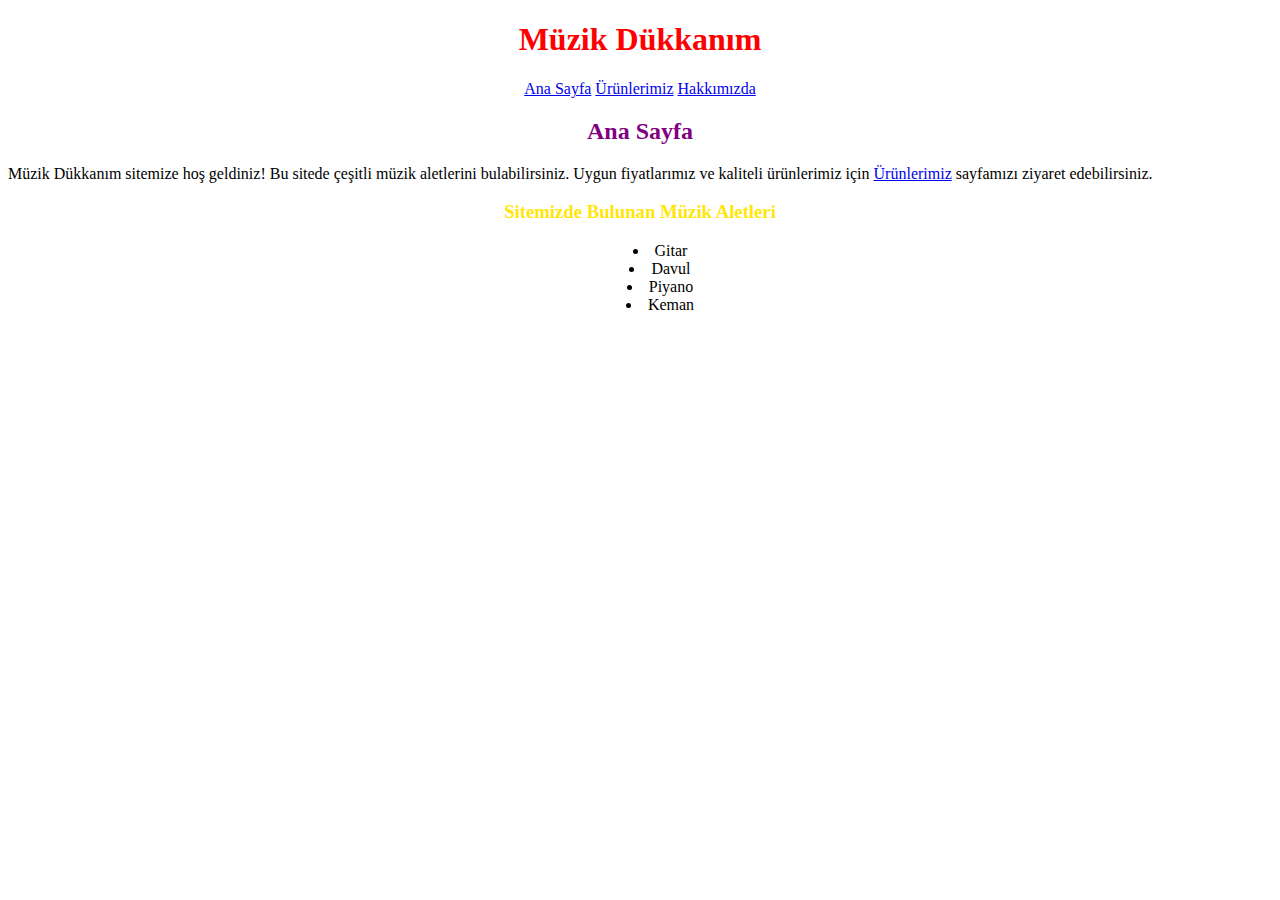
<file: css/odev-1/index.html>
<!DOCTYPE html>
<html lang="tr">
<head>
    <meta charset="UTF-8">
    <meta http-equiv="X-UA-Compatible" content="IE=edge">
    <meta name="viewport" content="width=device-width, initial-scale=1.0">
    <link rel="stylesheet" href="style.css">
    <title>Müzik Dükkanım</title>
</head>
<body>
    <nav>
        <h1>Müzik Dükkanım</h1>
        <a href="index.html">Ana Sayfa</a>
        <a href="products.html">Ürünlerimiz</a>
        <a href="about-us.html">Hakkımızda</a>
        <h2>Ana Sayfa</h2>
    </nav>

    <section>
        <p>Müzik Dükkanım sitemize hoş geldiniz! Bu sitede çeşitli müzik aletlerini bulabilirsiniz. Uygun fiyatlarımız ve kaliteli ürünlerimiz için <a href="products.html" target="_blank">Ürünlerimiz</a> sayfamızı ziyaret edebilirsiniz.</p>
        <h3 id="index-h3">Sitemizde Bulunan Müzik Aletleri</h3>
        <ul>
            <li>Gitar</li>
            <li>Davul</li>
            <li>Piyano</li>
            <li>Keman</li>
        </ul>
    </section>
    
</body>
</html>
</file>
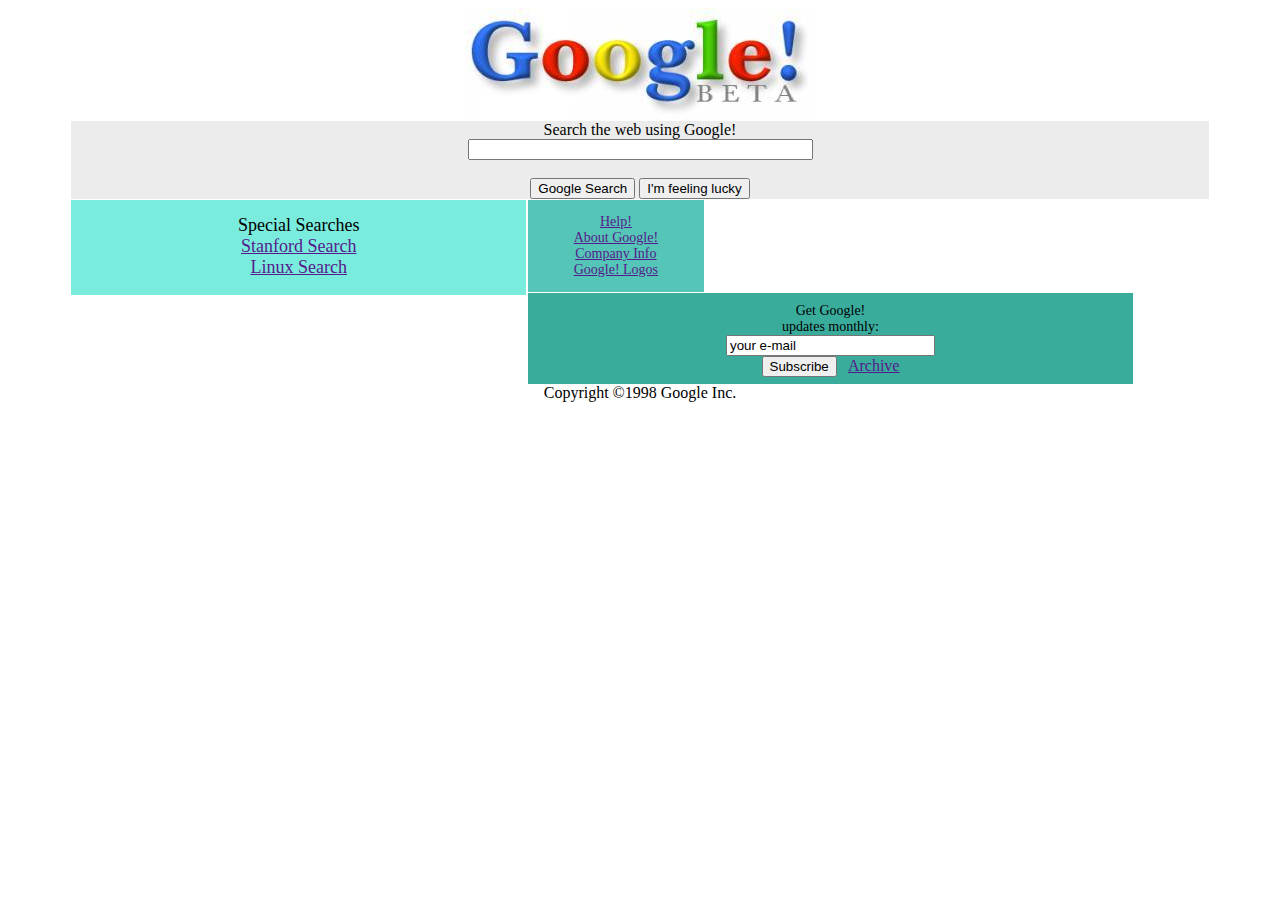
<file: css/odev-2/index.html>
<!DOCTYPE html>
<html lang="en">
<head>
    <meta charset="UTF-8">
    <meta http-equiv="X-UA-Compatible" content="IE=edge">
    <meta name="viewport" content="width=device-width, initial-scale=1.0">
    <link rel="stylesheet" href="style.css">
    <title>Google 1998</title>
</head>
<body>
    <div class="container">
        <img src="pics/google.jpg" alt="Google 1998">
        <div class="search">
            Search the web using Google!
            <input type="text" value size="40"><br>
            <button type="button">Google Search</button>
            <button type="button">I'm feeling lucky</button>
        </div>
        <div class="other-links">
            <div class="div-1">
                <P>Special Searches</P>
                <ul>
                    <li><a href="">Stanford Search</a></li>
                    <li><a href="">Linux Search</a></li>
                </ul>
            </div>
            <div class="div-2">
                <ul>
                    <li><a href="">Help!</a></li>
                    <li><a href="">About Google!</a></li>
                    <li><a href="">Company Info</a></li>
                    <li><a href="">Google! Logos</a></li>
                </ul>
            </div>
            <div class="div-3">
                <p>Get Google!<br>updates monthly:</p>
                <input type="text" value="your e-mail" size="23">
                <button type="button">Subscribe</button>&nbsp;&nbsp;
                <a href="">Archive</a>
            </div>
        </div>
        <p style="text-align: center; margin-top: 120px;">Copyright &copy;1998 Google Inc.</p>
    </div>
</body>
</html>
</file>
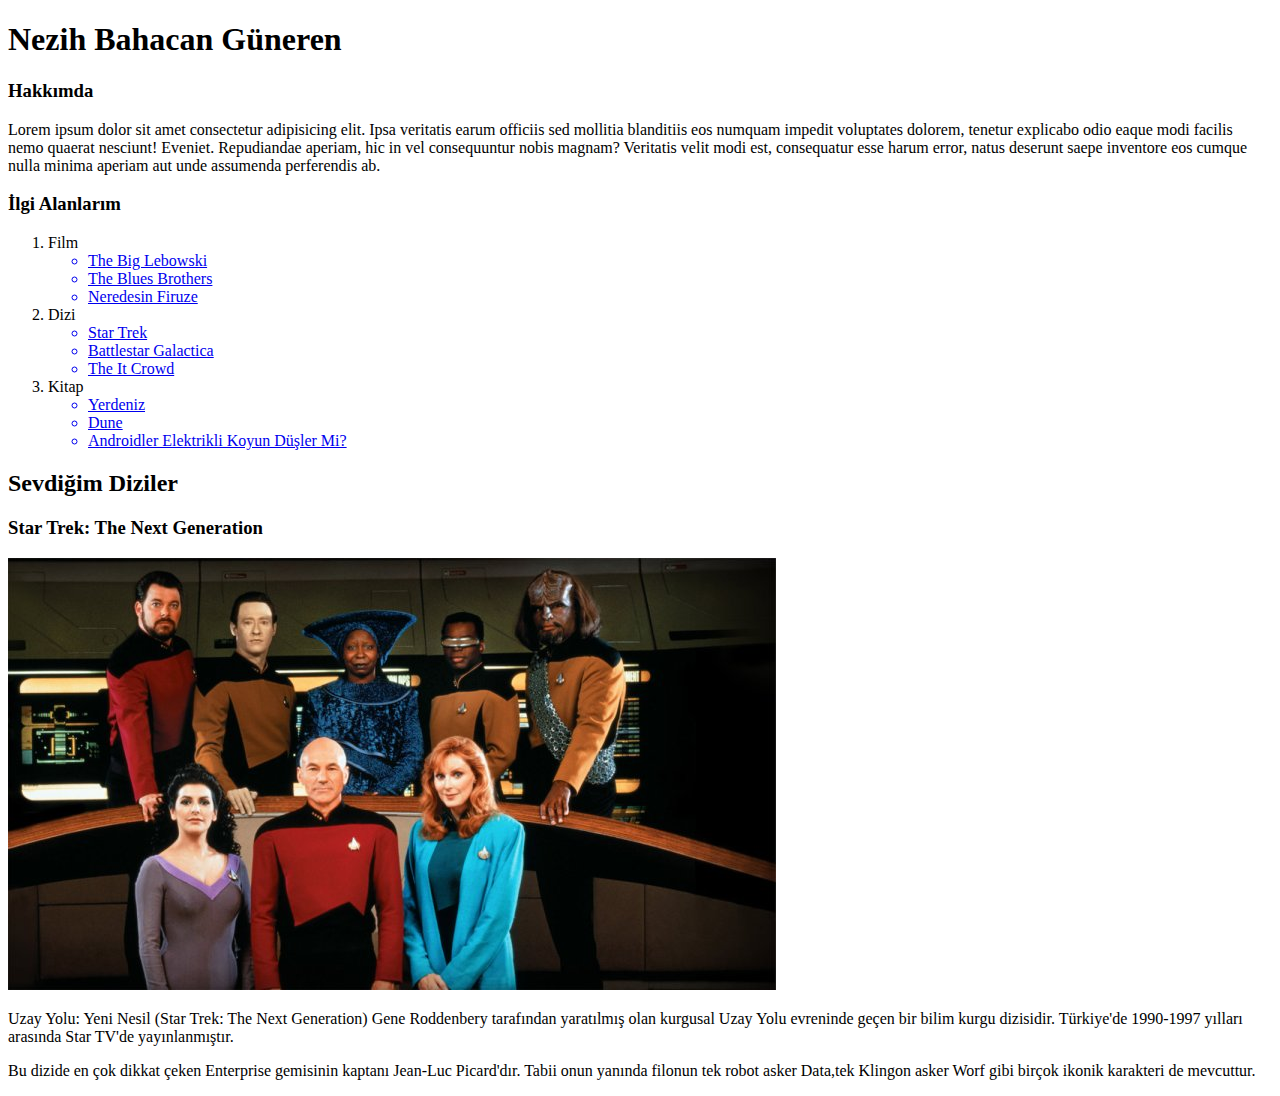
<file: html/odev-1/index.html>
<!DOCTYPE html>
<html lang="en">
<head>
    <meta charset="UTF-8">
    <meta http-equiv="X-UA-Compatible" content="IE=edge">
    <meta name="viewport" content="width=device-width, initial-scale=1.0">
    <title>Nezih Bahacan Güneren</title>
</head>
<body>
    <header>

        <h1>Nezih Bahacan Güneren</h1>

        <h3>Hakkımda</h3>

        <p>
            Lorem ipsum dolor sit amet consectetur adipisicing elit. Ipsa veritatis earum officiis sed mollitia blanditiis eos numquam impedit voluptates dolorem, tenetur explicabo odio eaque modi facilis nemo quaerat nesciunt! Eveniet.
            Repudiandae aperiam, hic in vel consequuntur nobis magnam? Veritatis velit modi est, consequatur esse harum error, natus deserunt saepe inventore eos cumque nulla minima aperiam aut unde assumenda perferendis ab.
        </p>

    </header>

    <main>
        <div>
            <h3>İlgi Alanlarım</h3>
            <ol>
                <li>Film
                    <ul style="list-style-type: circle">
                        <a href="https://www.imdb.com/title/tt0118715/"><li>The Big Lebowski</li></a>
                        <a href="https://www.imdb.com/title/tt0080455/"><li>The Blues Brothers</li></a>
                        <a href="https://www.imdb.com/title/tt0410369/"><li>Neredesin Firuze</li></a>
                    </ul>
                </li>
                <li>Dizi
                    <ul style="list-style-type: circle">
                        <a href="https://www.imdb.com/title/tt0060028/"><li>Star Trek</li></a>
                        <a href="https://www.imdb.com/title/tt0407362/"><li>Battlestar Galactica</li></a>
                        <a href="https://www.imdb.com/title/tt0487831/"><li>The It Crowd</li></a>
                    </ul>
                </li>
                <li>Kitap
                    <ul style="list-style-type: circle">
                        <a href="https://www.goodreads.com/book/show/1170158.The_Earthsea_Trilogy"><li>Yerdeniz</li></a>
                        <a href="https://www.goodreads.com/book/show/44767458-dune"><li>Dune</li></a>
                        <a href="https://www.goodreads.com/book/show/36402034-do-androids-dream-of-electric-sheep"><li>Androidler Elektrikli Koyun Düşler Mi?</li></a>
                    </ul>
                </li>
            </ol>
        </div>

        <div>
            <h2>Sevdiğim Diziler</h2>
            
            <h3>Star Trek: The Next Generation</h3>
            
            <a href="https://www.imdb.com/title/tt0092455/">
            <img src="figures/startrek.jpg" alt="Star Trek Poster" title="Star Trek: The Next Generation">
            </a>

            <p>
                Uzay Yolu: Yeni Nesil (Star Trek: The Next Generation) Gene Roddenbery tarafından yaratılmış olan kurgusal Uzay Yolu evreninde geçen bir bilim kurgu dizisidir. Türkiye'de 1990-1997 yılları arasında Star TV'de yayınlanmıştır.
            </p>

            <p>
                Bu dizide en çok dikkat çeken Enterprise gemisinin kaptanı Jean-Luc Picard'dır. Tabii onun yanında filonun tek robot asker Data,tek Klingon asker Worf gibi birçok ikonik karakteri de mevcuttur.
            </p>
        </div>

    </main>
</body>
</html>
</file>
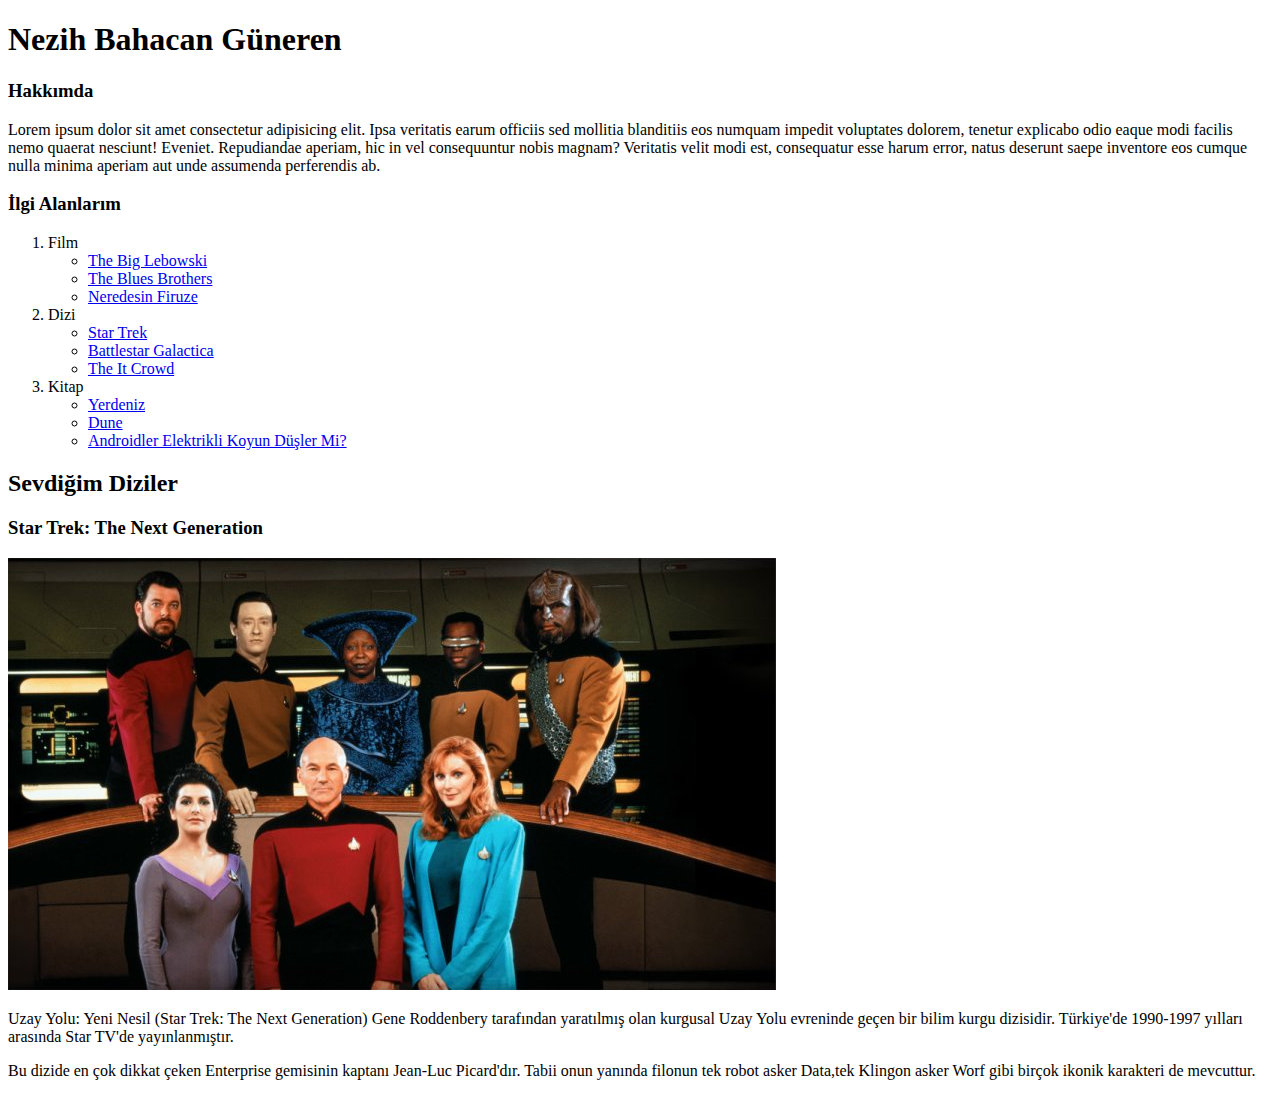
<file: html/odev-2/index.html>
<!DOCTYPE html>
<html lang="en">
<head>
    <meta charset="UTF-8">
    <meta http-equiv="X-UA-Compatible" content="IE=edge">
    <meta name="viewport" content="width=device-width, initial-scale=1.0">
    <title>Nezih Bahacan Güneren</title>
</head>
<body>
    <header>

        <h1>Nezih Bahacan Güneren</h1>

        <h3>Hakkımda</h3>

        <p>
            Lorem ipsum dolor sit amet consectetur adipisicing elit. Ipsa veritatis earum officiis sed mollitia blanditiis eos numquam impedit voluptates dolorem, tenetur explicabo odio eaque modi facilis nemo quaerat nesciunt! Eveniet.
            Repudiandae aperiam, hic in vel consequuntur nobis magnam? Veritatis velit modi est, consequatur esse harum error, natus deserunt saepe inventore eos cumque nulla minima aperiam aut unde assumenda perferendis ab.
        </p>

    </header>

    <main>
        <div>
            <h3>İlgi Alanlarım</h3>
            <ol>
                <li>Film
                    <ul style="list-style-type: circle">
                        <li><a href="https://www.imdb.com/title/tt0118715/">The Big Lebowski</a></li>
                        <li><a href="https://www.imdb.com/title/tt0080455/">The Blues Brothers</a></li>
                        <li><a href="https://www.imdb.com/title/tt0410369/">Neredesin Firuze</a></li>
                    </ul>
                </li>
                <li>Dizi
                    <ul style="list-style-type: circle">
                        <li><a href="https://www.imdb.com/title/tt0060028/">Star Trek</a></li>
                        <li><a href="https://www.imdb.com/title/tt0407362/">Battlestar Galactica</a></li>
                        <li><a href="https://www.imdb.com/title/tt0487831/">The It Crowd</a></li>
                    </ul>
                </li>
                <li>Kitap
                    <ul style="list-style-type: circle">
                        <li><a href="https://www.goodreads.com/book/show/1170158.The_Earthsea_Trilogy">Yerdeniz</a></li>
                        <li><a href="https://www.goodreads.com/book/show/44767458-dune">Dune</a></li>
                        <li><a href="https://www.goodreads.com/book/show/36402034-do-androids-dream-of-electric-sheep">Androidler Elektrikli Koyun Düşler Mi?</a></li>
                    </ul>
                </li>
            </ol>
        </div>

        <div>
            <h2>Sevdiğim Diziler</h2>
            
            <h3>Star Trek: The Next Generation</h3>
            
            <a href="https://www.imdb.com/title/tt0092455/">
            <img src="img/startrek.jpg" alt="Star Trek Poster" title="Star Trek: The Next Generation">
            </a>

            <p>
                Uzay Yolu: Yeni Nesil (Star Trek: The Next Generation) Gene Roddenbery tarafından yaratılmış olan kurgusal Uzay Yolu evreninde geçen bir bilim kurgu dizisidir. Türkiye'de 1990-1997 yılları arasında Star TV'de yayınlanmıştır.
            </p>

            <p>
                Bu dizide en çok dikkat çeken Enterprise gemisinin kaptanı Jean-Luc Picard'dır. Tabii onun yanında filonun tek robot asker Data,tek Klingon asker Worf gibi birçok ikonik karakteri de mevcuttur.
            </p>
        </div>

    </main>
</body>
</html>
</file>
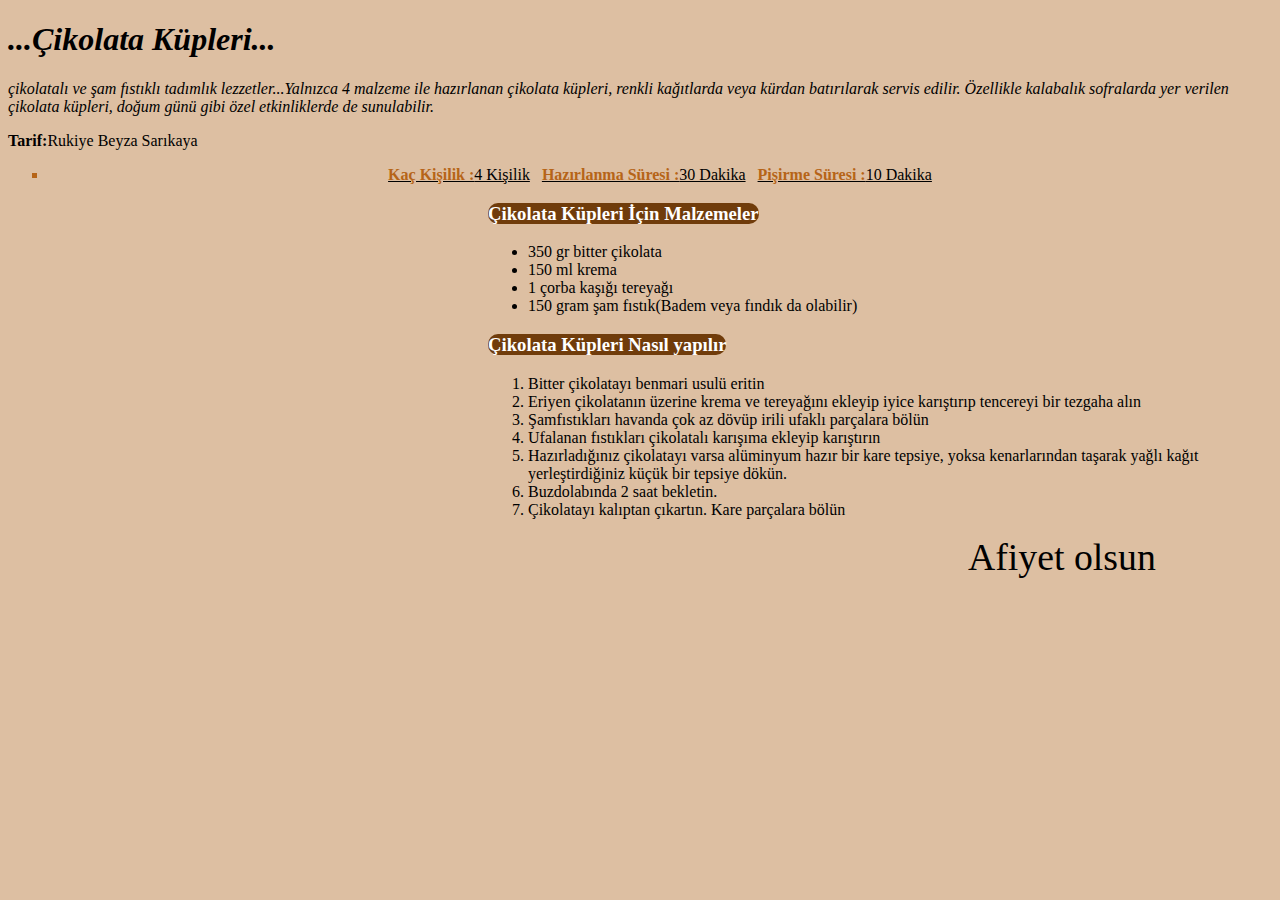
<file: html/odev-3/index.html>
<!DOCTYPE html>
<html lang="tr">
<head>
    <meta charset="UTF-8">
    <meta http-equiv="X-UA-Compatible" content="IE=edge">
    <meta name="viewport" content="width=device-width, initial-scale=1.0">
    <title>Tarif | Çikolata Küpleri</title>
</head>
<body style="background-color: #ddbfa2;">
    <header>
            <h1><i>...Çikolata Küpleri...</i></h1>
            <p>
                <i>    
                    çikolatalı ve şam fıstıklı tadımlık lezzetler...Yalnızca 4 malzeme ile hazırlanan çikolata küpleri, renkli kağıtlarda veya kürdan batırılarak servis edilir. Özellikle kalabalık sofralarda yer verilen çikolata küpleri, doğum günü gibi özel etkinliklerde de sunulabilir.
                </i>
            </p>
            <p>
                <b>Tarif:</b>Rukiye Beyza Sarıkaya
            </p>
    </header>
    <article>
        <section>
            <ul style="list-style-type: square; text-align: center;">
                <li style="color: #b66417;">
                    <u style="text-decoration-color: black;"><b>Kaç Kişilik :</b><span style="color: black;">4 Kişilik</span></u> &nbsp
                    <u style="text-decoration-color: black;"><b>Hazırlanma Süresi :</b><span style="color: black;">30 Dakika</span></u> &nbsp
                    <u style="text-decoration-color: black;"><b>Pişirme Süresi :</b><span style="color: black;">10 Dakika</span></u>
                </li>
            </ul>
        </section>
        <section style="margin-left: 30em;">
            <h3><span style="background-color: #703c0b; color: white; border-radius: 10px 10px 10px 10px;">Çikolata Küpleri İçin Malzemeler</span></h3>
            <ul>
                <li>350 gr bitter çikolata</li>
                <li>150 ml krema</li>
                <li>1 çorba kaşığı tereyağı</li>
                <li>150 gram şam fıstık(Badem veya fındık da olabilir)</li>
            </ul>
        </section>
        <div style="align-items: center;">
        <section style="margin-left: 30em;">
            <h3><span style="background-color: #703c0b; color: white; border-radius: 10px 10px 10px 10px;">Çikolata Küpleri Nasıl yapılır</span></h3>
            <ol>
                <li>Bitter çikolatayı benmari usulü eritin</li>
                <li>Eriyen çikolatanın üzerine krema ve tereyağını ekleyip iyice karıştırıp tencereyi bir tezgaha alın</li>
                <li>Şamfıstıkları havanda çok az dövüp irili ufaklı parçalara bölün</li>
                <li>Ufalanan fıstıkları çikolatalı karışıma ekleyip karıştırın</li>
                <li>Hazırladığınız çikolatayı varsa alüminyum hazır bir kare tepsiye, yoksa kenarlarından taşarak yağlı kağıt yerleştirdiğiniz küçük bir tepsiye dökün.</li>
                <li>Buzdolabında 2 saat bekletin.</li>
                <li>Çikolatayı kalıptan çıkartın. Kare parçalara bölün</li>
            </ol>
        </section>  
        </div>
        <p style="margin-left: 60em;"><span style="font-size:1cm;">Afiyet olsun</span></p>
    </article>

    
</body>
</html>
</file>
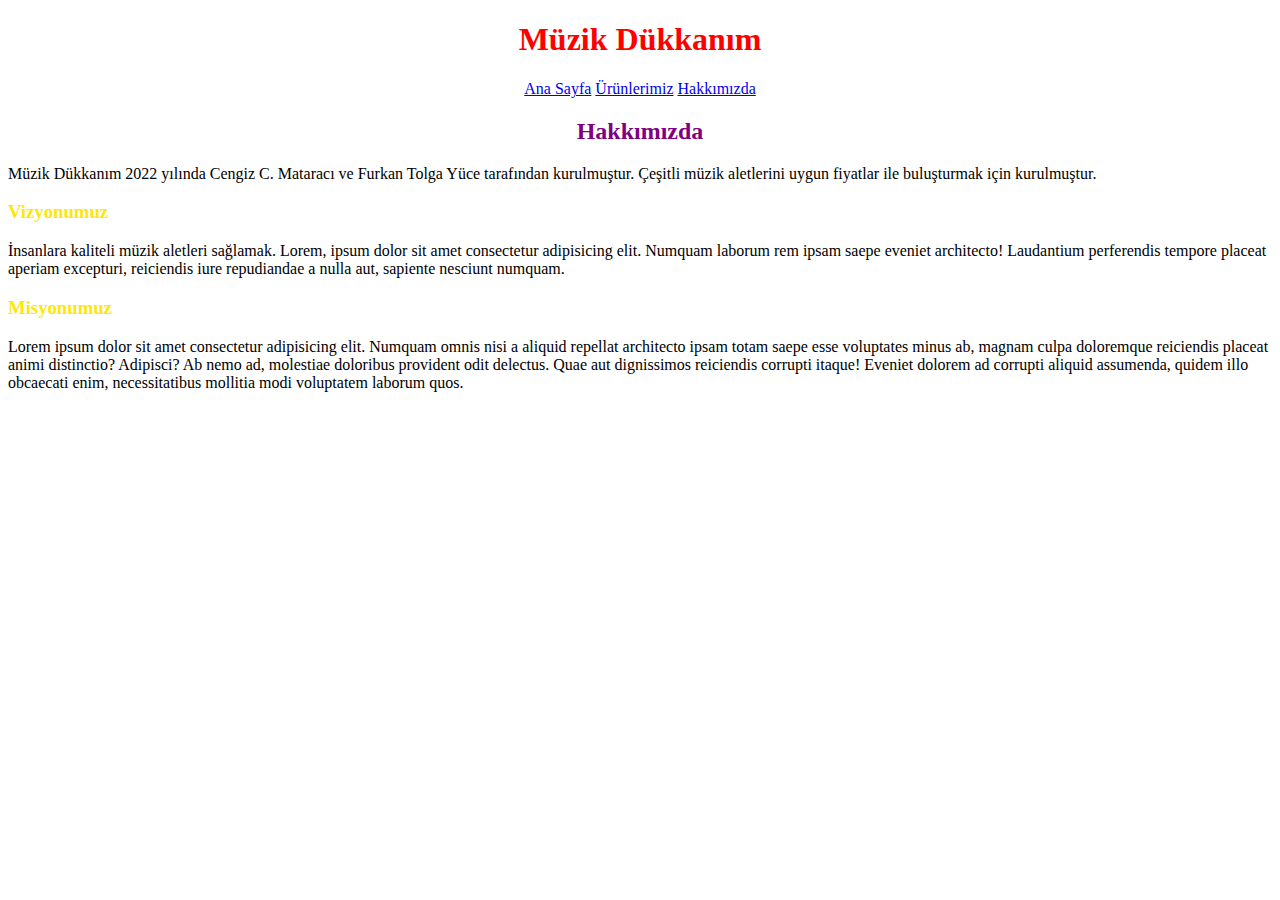
<file: css/odev-1/about-us.html>
<!DOCTYPE html>
<html lang="tr">
<head>
    <meta charset="UTF-8">
    <meta http-equiv="X-UA-Compatible" content="IE=edge">
    <meta name="viewport" content="width=device-width, initial-scale=1.0">
    <link rel="stylesheet" href="style.css">
    <title>Müzik Dükkanım | Hakkımızda</title>
</head>
<body>
    <nav>
        <h1>Müzik Dükkanım</h1>
        <a href="index.html">Ana Sayfa</a>
        <a href="products.html">Ürünlerimiz</a>
        <a href="about-us.html">Hakkımızda</a>
        <h2>Hakkımızda</h2>
    </nav>

    <section>
        <p>Müzik Dükkanım 2022 yılında Cengiz C. Mataracı ve Furkan Tolga Yüce tarafından kurulmuştur. Çeşitli müzik aletlerini uygun fiyatlar ile buluşturmak için kurulmuştur. </p>
        <h3>Vizyonumuz</h3>
        <p>İnsanlara kaliteli müzik aletleri sağlamak. Lorem, ipsum dolor sit amet consectetur adipisicing elit. Numquam laborum rem ipsam saepe eveniet architecto! Laudantium perferendis tempore placeat aperiam excepturi, reiciendis iure repudiandae a nulla aut, sapiente nesciunt numquam.</p>
        <h3>Misyonumuz</h3>
        <p>Lorem ipsum dolor sit amet consectetur adipisicing elit. Numquam omnis nisi a aliquid repellat architecto ipsam totam saepe esse voluptates minus ab, magnam culpa doloremque reiciendis placeat animi distinctio? Adipisci?
        Ab nemo ad, molestiae doloribus provident odit delectus. Quae aut dignissimos reiciendis corrupti itaque! Eveniet dolorem ad corrupti aliquid assumenda, quidem illo obcaecati enim, necessitatibus mollitia modi voluptatem laborum quos.</p>
    </section>
    
</body>
</html>
</file>
<file: css/odev-1/style.css>
nav {
    text-align: center;
    margin: auto;
}

nav>h1 {
    color: red;
}

nav>h2 {
    color: purple;
}

ul, ol {
    text-align: center;
    list-style-position: inside;
}

img {
    vertical-align: text-bottom;
    height: 1000;
}

h3 {
    color: rgb(255, 230, 9);
}

#index-h3 {
    text-align: center;
}
</file>
<file: css/odev-2/style.css>
.container {
    display: block;
    margin: auto;
    width: 90%;
}

.search {
    background-color: rgb(236, 236, 236);
    margin: 0 auto;
    align-items: center;
    text-align: center;
    padding: 0px;
}

/* .other-links {
} */

.div-1 {
    height: 100%;
    padding: 10px 0px;
    width: 40%;
    background-color: rgb(122, 236, 221);
    margin-top: 1px;
    margin-right: 1.5px;
    float: left;
    text-align: center;
}

.div-2 {
    height: 100%;
    padding: 6.8px 0px;
    float: left;
    width: 15.5%;
    background-color: rgb(84, 197, 182) ;
    margin: 1px 1.5px 0 0;
    text-align: center;
}

.div-3 {
    margin-top: 1px;
    padding: 5px 0px 7px;
    float: left;
    width: 605.5px;
    text-align: center;
    background-color: rgb(58, 172, 156);
}

div.div-3 > p {
    font-size: 14px;
}

div.div-1 > p {
    color: black;
    text-align: center;
    margin: 0px;
    padding-top: 5px;
    font-size: large;
    /* font-weight:600;   */
}

div.div-3 > p {
    text-align: center;
    margin: 0px;
    padding-top: 5px;
}

div.div-1 > ul {
    margin: 0px 0px 7px;
    font-size: large
}

li {
    list-style: none;
    padding: 0px;
}

ul {
    padding: 0px;
    margin: 7px;
    font-size:14px ;
    /* font-weight: bold; */
}

img {
    display: block;
    margin: 0 auto;
}

/* p {
    margin: 0 auto 2;
    margin-bottom: 2px;
    text-align: center;
} */

input {
    display: block;
    margin: 0 auto;
}

button {
    margin: 0 auto;
}

div.container > div.search > br {
    line-height: 0;
    content: " ";
}

p {
    clear:both;
}
</file>
